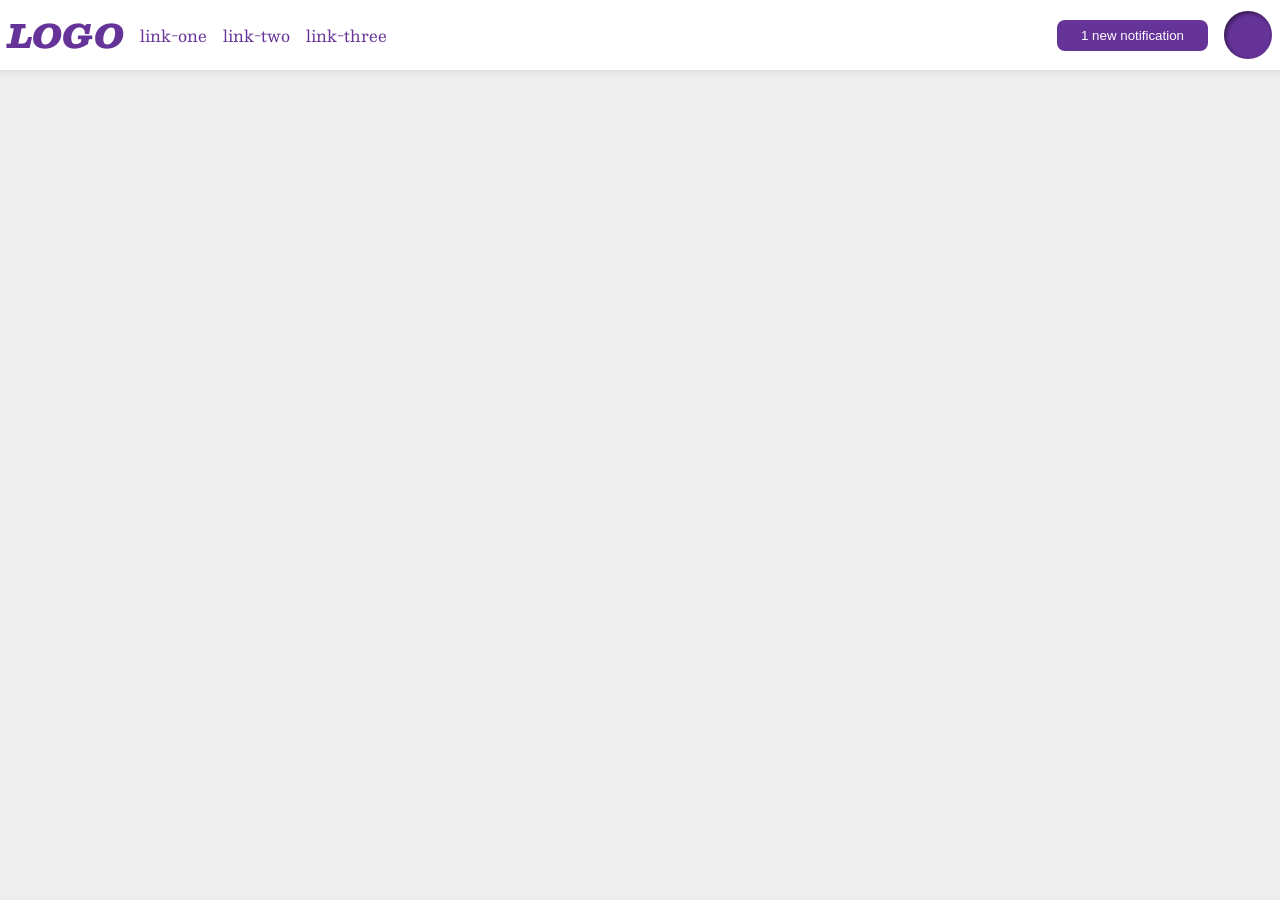
<file: foundations/flex/03-flex-header-2/index.html>
<!DOCTYPE html>
<html lang="en">
  <head>
    <meta charset="UTF-8">
    <meta http-equiv="X-UA-Compatible" content="IE=edge">
    <meta name="viewport" content="width=device-width, initial-scale=1.0">
    <title>Flex Header 2</title>
    <link rel="stylesheet" href="style.css">
  </head>
  <body>
    <div class="header">
      <div class="left">
        <div class="logo">
          LOGO
        </div>
        <ul class="links">
          <li><a href="https://google.com">link-one</a></li>
          <li><a href="https://google.com">link-two</a></li>
          <li><a href="https://google.com">link-three</a></li>
        </ul>
      </div>
      <div class="right">
        <button class="notifications">
          1 new notification
        </button>
        <div class="profile-image"></div>
          </div>
        </div>
  </body>
</html>
</file>
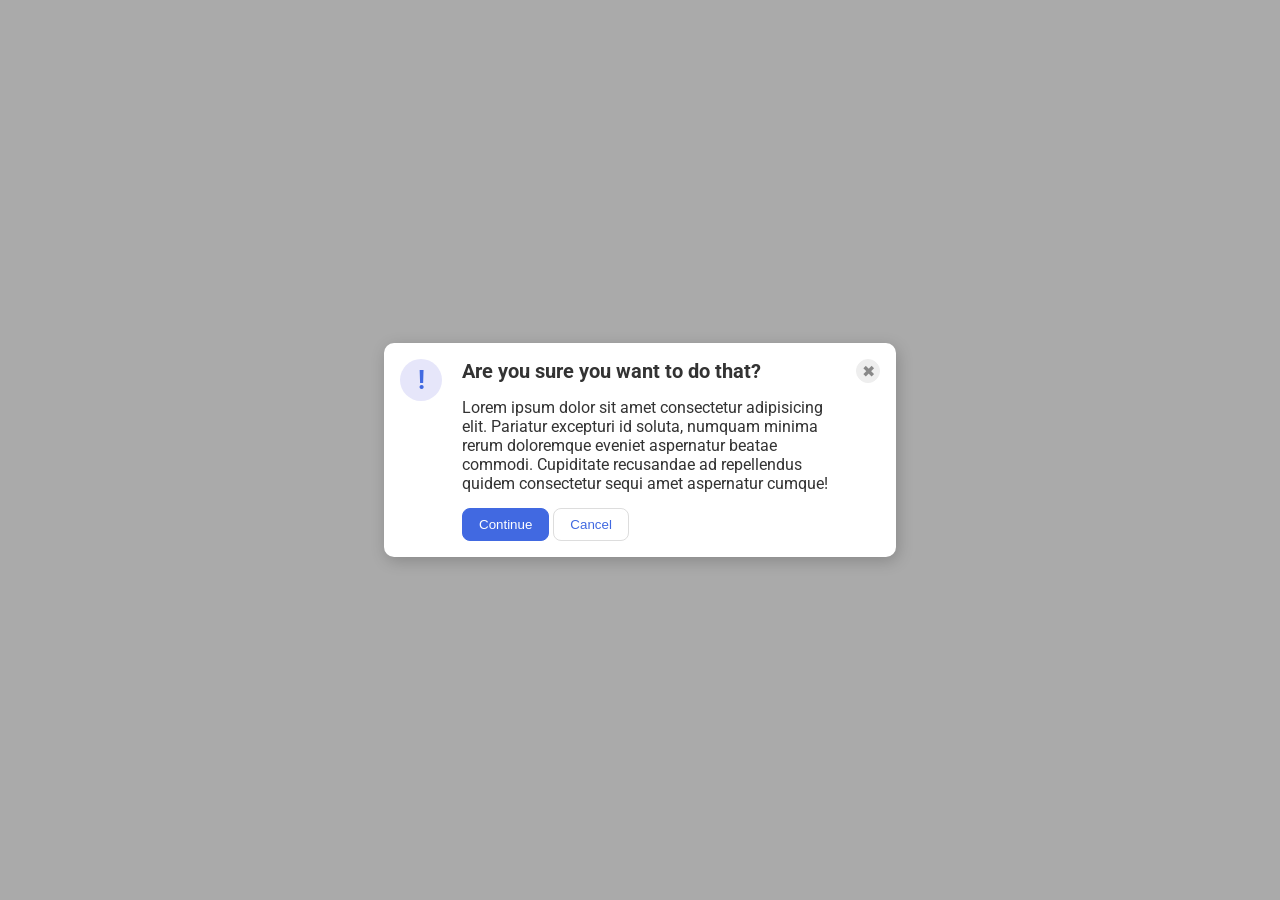
<file: foundations/flex/05-flex-modal/index.html>
<!DOCTYPE html>
<html lang="en">
  <head>
    <meta charset="UTF-8">
    <meta http-equiv="X-UA-Compatible" content="IE=edge">
    <meta name="viewport" content="width=device-width, initial-scale=1.0">
    <link rel="stylesheet" href="style.css">
    <title>Modal</title>
  </head>
  <body>
    <div class="modal">
      <div class="icon">!</div>
      <div class="container">
        <div class="header">Are you sure you want to do that?</div>
        <div class="text">Lorem ipsum dolor sit amet consectetur adipisicing elit. Pariatur excepturi id soluta, numquam minima rerum doloremque eveniet aspernatur beatae commodi. Cupiditate recusandae ad repellendus quidem consectetur sequi amet aspernatur cumque!</div>
        <div class="btns">
          <button class="continue">Continue</button>
          <button class="cancel">Cancel</button>
        </div>
      </div>
      <button class="close-button">✖</button>
    </div>
  </body>
</html>
</file>
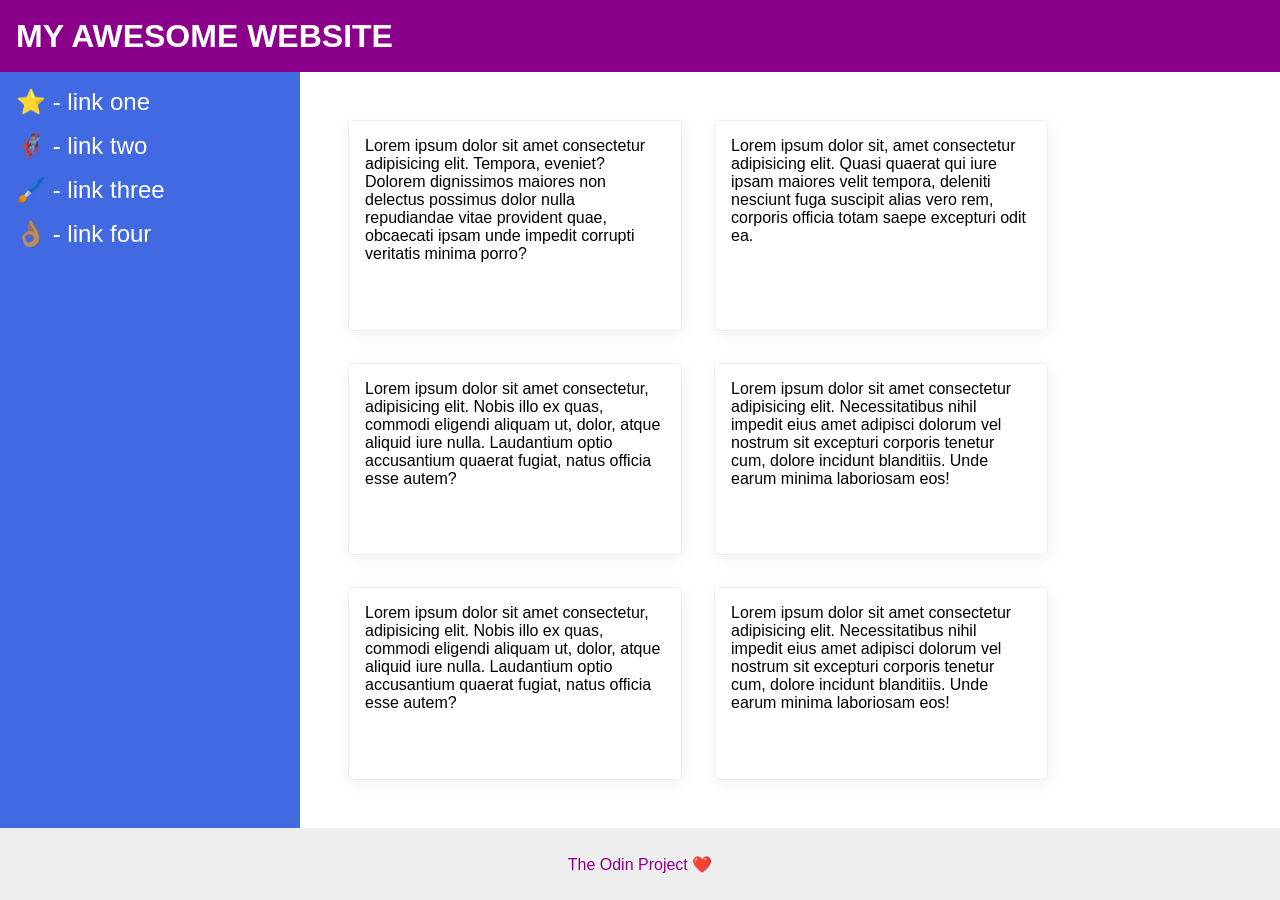
<file: foundations/flex/07-flex-layout-2/index.html>
<!DOCTYPE html>
<html lang="en">
  <head>
    <meta charset="UTF-8">
    <meta http-equiv="X-UA-Compatible" content="IE=edge">
    <meta name="viewport" content="width=device-width, initial-scale=1.0">
    <title>The Holy Grail</title>
    <link rel="stylesheet" href="style.css">
  </head>
  <body>
    <div class="header">
      MY AWESOME WEBSITE
    </div>
    <div class="body">
      <div class="sidebar">
        <ul>
          <li><a href="#">⭐ - link one</a></li>
          <li><a href="#">🦸🏽‍♂️ - link two</a></li>
          <li><a href="#">🖌️ - link three</a></li>
          <li><a href="#">👌🏽 - link four</a></li>
        </ul>
      </div>
      <div class="container">
        <div class="card">Lorem ipsum dolor sit amet consectetur adipisicing elit. Tempora, eveniet? Dolorem dignissimos maiores non delectus possimus dolor nulla repudiandae vitae provident quae, obcaecati ipsam unde impedit corrupti veritatis minima porro?</div>
        <div class="card">Lorem ipsum dolor sit, amet consectetur adipisicing elit. Quasi quaerat qui iure ipsam maiores velit tempora, deleniti nesciunt fuga suscipit alias vero rem, corporis officia totam saepe excepturi odit ea.</div>
        <div class="card">Lorem ipsum dolor sit amet consectetur, adipisicing elit. Nobis illo ex quas, commodi eligendi aliquam ut, dolor, atque aliquid iure nulla. Laudantium optio accusantium quaerat fugiat, natus officia esse autem?</div>
        <div class="card">Lorem ipsum dolor sit amet consectetur adipisicing elit. Necessitatibus nihil impedit eius amet adipisci dolorum vel nostrum sit excepturi corporis tenetur cum, dolore incidunt blanditiis. Unde earum minima laboriosam eos!</div>
        <div class="card">Lorem ipsum dolor sit amet consectetur, adipisicing elit. Nobis illo ex quas, commodi eligendi aliquam ut, dolor, atque aliquid iure nulla. Laudantium optio accusantium quaerat fugiat, natus officia esse autem?</div>
        <div class="card">Lorem ipsum dolor sit amet consectetur adipisicing elit. Necessitatibus nihil impedit eius amet adipisci dolorum vel nostrum sit excepturi corporis tenetur cum, dolore incidunt blanditiis. Unde earum minima laboriosam eos!</div>
      </div>
    </div>
    <div class="footer">
      The Odin Project ❤️
    </div>
  </body>
</html>
</file>
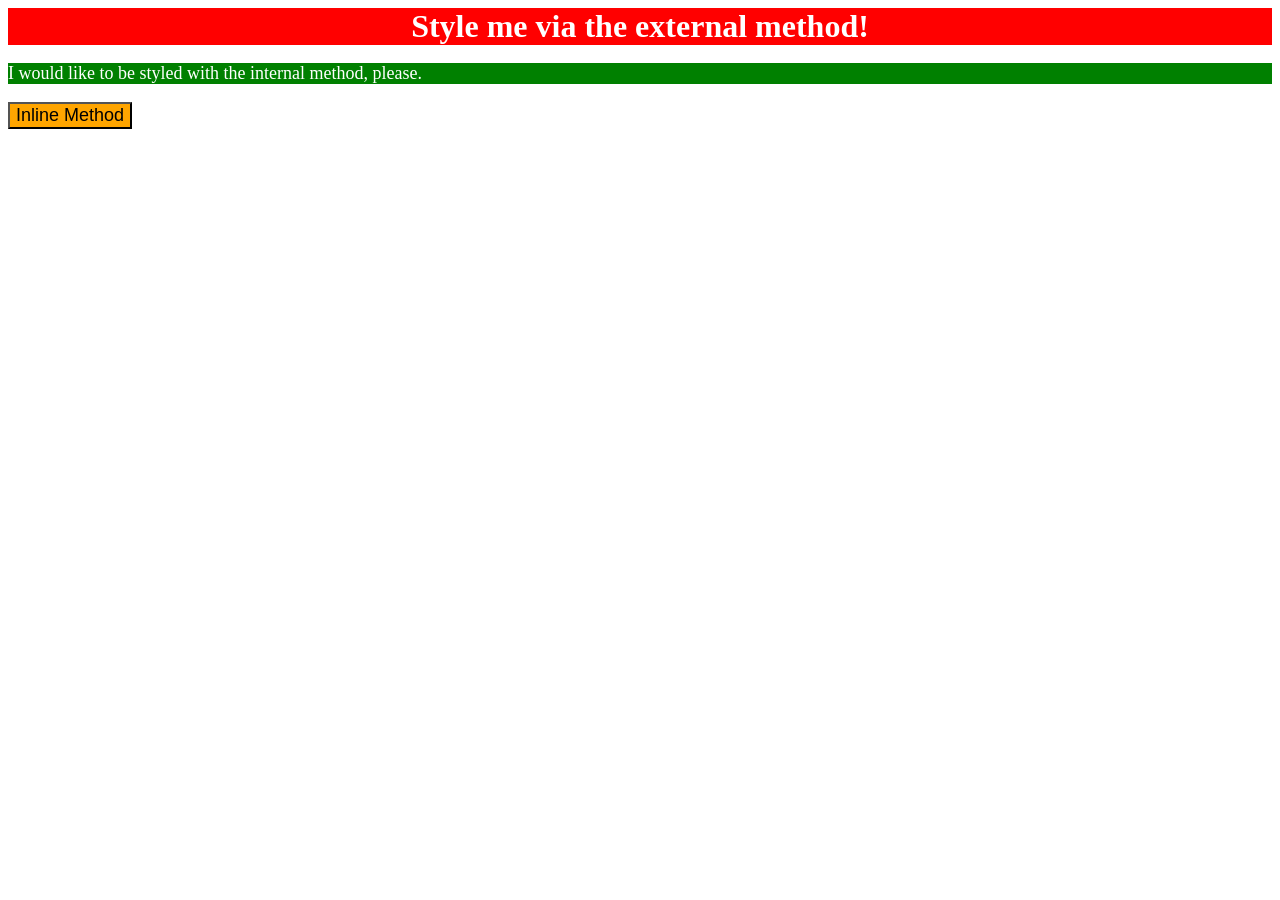
<file: foundations/intro-to-css/01-css-methods/index.html>
<!DOCTYPE html>
<html lang="en">
  <head>
    <meta charset="UTF-8">
    <meta http-equiv="X-UA-Compatible" content="IE=edge">
    <meta name="viewport" content="width=device-width, initial-scale=1.0">
    <link rel="stylesheet" href="style.css">
    <style>
      p {
        background-color: green;
        color: white;
        font-size: 18px;
      }
    </style>
    <title>Methods for Adding CSS</title>
  </head>
  <body>
    <div>Style me via the external method!</div>
    <p>I would like to be styled with the internal method, please.</p>
    <button style="background-color: orange; font-size: 18px;">Inline Method</button>
  </body>
</html>
</file>
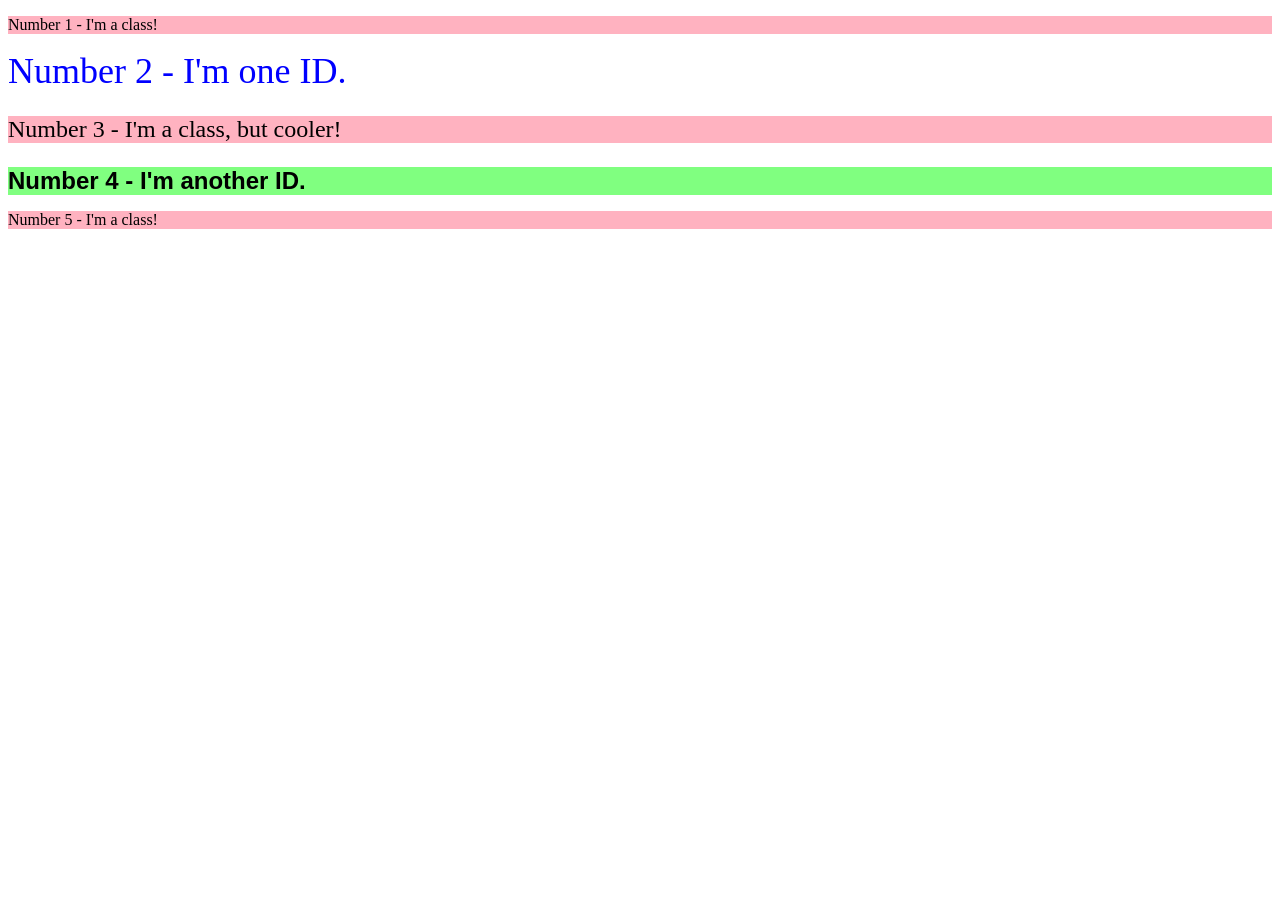
<file: foundations/intro-to-css/02-class-id-selectors/index.html>
<!DOCTYPE html>
<html lang="en">
  <head>
    <meta charset="UTF-8">
    <meta http-equiv="X-UA-Compatible" content="IE=edge">
    <meta name="viewport" content="width=device-width, initial-scale=1.0">
    <title>Class and ID Selectors</title>
    <link rel="stylesheet" href="style.css">
  </head>
  <body>
    <p class="equalClass">Number 1 - I'm a class!</p>
    <div id="number2">Number 2 - I'm one ID.</div>
    <p class="equalClass cooler">Number 3 - I'm a class, but cooler!</p>
    <div id="number4">Number 4 - I'm another ID.</div>
    <p class="equalClass">Number 5 - I'm a class!</p>
  </body>
</html>
</file>
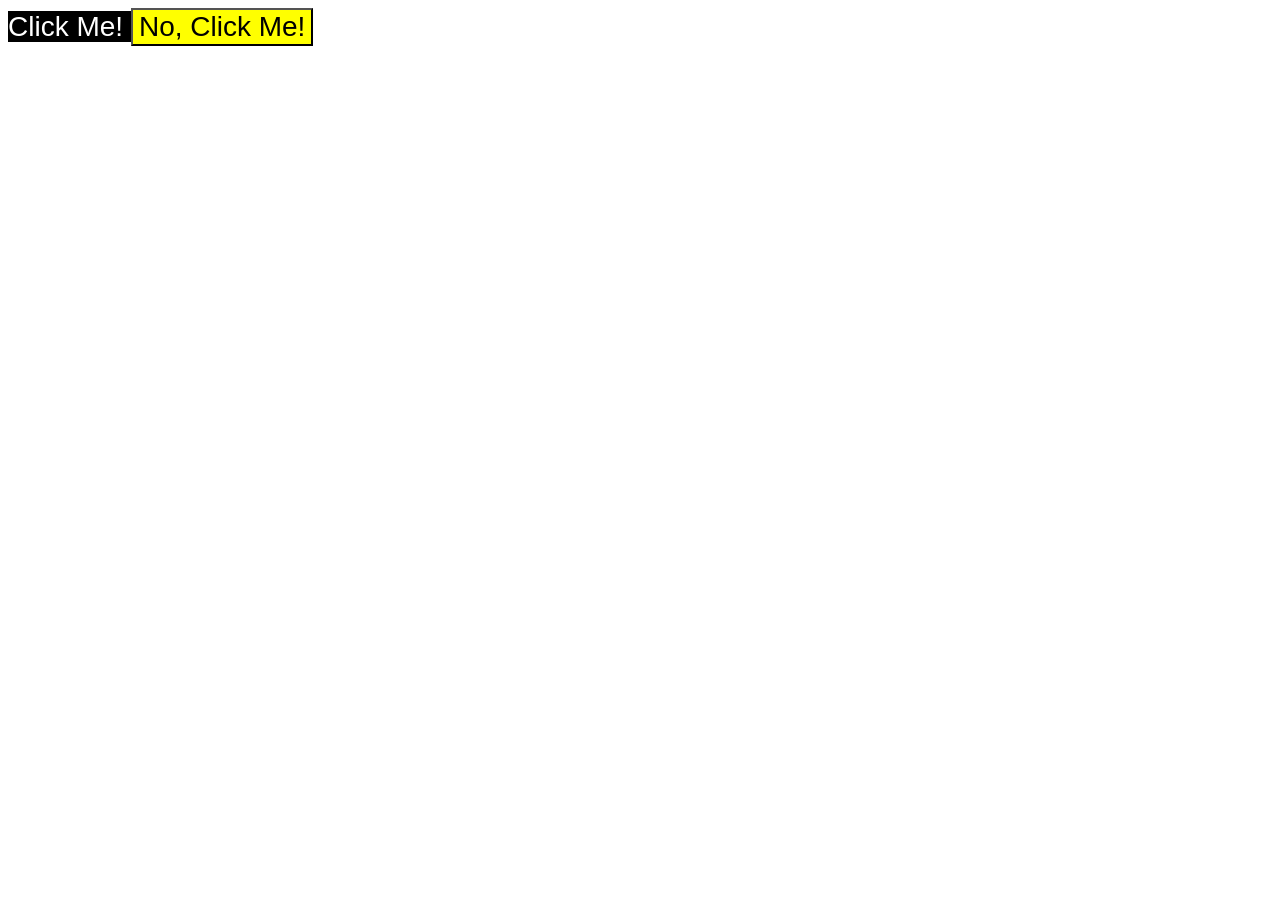
<file: foundations/intro-to-css/03-grouping-selectors/index.html>
<!DOCTYPE html>
<html lang="en">
  <head>
    <meta charset="UTF-8">
    <meta http-equiv="X-UA-Compatible" content="IE=edge">
    <meta name="viewport" content="width=device-width, initial-scale=1.0">
    <title>Grouping Selectors</title>
    <link rel="stylesheet" href="style.css">
  </head>
  <body>
    <buttonc class="clickMe">Click Me!</button>
    <button class="notClickMe">No, Click Me!</button>
  </body>
</html>
</file>
<file: foundations/flex/03-flex-header-2/style.css>
/* this is some magical font-importing.  
you'll learn about it later. */
@import url('https://fonts.googleapis.com/css2?family=Besley:ital,wght@0,400;1,900&display=swap');

body {
  margin: 0;
  background: #eee;
  font-family: Besley, serif;
}

.header {
  background: white;
  border-bottom: 1px solid #ddd;
  box-shadow: 0 0 8px rgba(0,0,0,.1);
  display: flex;
  justify-content: space-between;
  padding: 8px;
}

.left,
.right {
  display: flex;
  align-items: center;
  gap: 16px;
}

.profile-image {
  background: rebeccapurple;
  box-shadow: inset 2px 2px 4px rgba(0,0,0,.5);
  border-radius: 50%;
  width: 48px;
  height: 48px;
}

.logo {
  color: rebeccapurple;
  font-size: 32px;
  font-weight: 900;
  font-style: italic;
}

button {
  border: none;
  border-radius: 8px;
  background: rebeccapurple;
  color: white;
  padding: 8px 24px;
}

a {
  /* this removes the line under our links */
  text-decoration: none;
  color: rebeccapurple;
}

ul {
  list-style-type: none;
  display: flex;
  gap: 16px;
  margin: 0;
  padding: 0;
}
</file>
<file: foundations/flex/05-flex-modal/style.css>
@import url('https://fonts.googleapis.com/css2?family=Roboto:wght@400;700&display=swap');

html, body {
  height: 100%;
}

body {
  font-family: Roboto, sans-serif;
  margin: 0;
  background: #aaa;
  color: #333;
  /* I'll give you this one for free lol */
  display: flex;
  align-items: center;
  justify-content: center;
}

.modal {
  background: white;
  width: 480px;
  border-radius: 10px;
  box-shadow: 2px 4px 16px rgba(0,0,0,.2);
  display: flex;
  padding: 16px;
  gap: 20px;
}

.icon {
  color: royalblue;
  font-size: 26px;
  font-weight: 700;
  background: lavender;
  width: 42px;
  height: 42px;
  border-radius: 50%;
  display: flex;
  align-items: center;
  justify-content: center;
  flex-shrink: 0;
}

.container {
  display: flex;
  gap: 15px;
  flex-wrap: wrap;
}

.header {
  font-size: 20px;
  font-weight: bold;
}

.close-button {
  background: #eee;
  border-radius: 50%;
  color: #888;
  font-weight: 400;
  font-size: 16px;
  height: 24px;
  width: 24px;
  display: flex;
  align-items: center;
  justify-content: center;
  border: 1px solid #eee;
  padding: 0;
  flex-shrink: 0;
}

button {
  cursor: pointer;
  padding: 8px 16px;
  border-radius: 8px;
}

button.continue {
  background: royalblue;
  border: 1px solid royalblue;
  color: white;
}

button.cancel {
  background: white;
  border: 1px solid #ddd;
  color: royalblue;
}
</file>
<file: foundations/flex/07-flex-layout-2/style.css>
body {
  font-family: -apple-system, BlinkMacSystemFont, 'Segoe UI', Roboto, Oxygen, Ubuntu, Cantarell, 'Open Sans', 'Helvetica Neue', sans-serif;
  margin: 0;
  min-height: 100vh;

  display: flex;
  flex-direction: column;
}

.header {
  height: 72px;
  background: darkmagenta;
  color: white;

  display: flex;
  align-items: center;
  padding: 0 16px;
  font-size: 32px;
  font-weight: 900;
}

.body {
  flex: 1;
  display: flex;
}

.footer {
  height: 72px;
  background: #eee;
  color: darkmagenta;

  display: flex;
  align-items: center;
  justify-content: center;
}

.sidebar {
  width: 300px;
  background: royalblue;
  box-sizing: border-box;
  
  flex-shrink: 0;
  padding: 16px;
}

ul {
  list-style-type: none;
  margin: 0;
  padding: 0;
}

li {
  margin-bottom: 16px;
}

a {
  color: white;
  text-decoration: none;
  font-size: 24px;
}

.container {
  padding: 48px;
  display: flex;
  flex-wrap: wrap;
  gap: 32px;
}


.card {
  border: 1px solid #eee;
  box-shadow: 2px 4px 16px rgba(0,0,0,.06);
  border-radius: 4px;
  padding: 16px;
  width: 300px;
}
</file>
<file: foundations/intro-to-css/01-css-methods/style.css>
div {
    background-color: red;
    color: white;
    font-size: 32px;
    font-weight: bold;
    text-align: center;
}
</file>
<file: foundations/intro-to-css/02-class-id-selectors/style.css>
/* Add CSS Styling */

.equalClass {
    background-color: rgba(255, 0, 47, 0.3);
    font-family: 'Verdana', 'DejaVu', 'sans-serif';
}

#number2 {
    color: #0000ff;
    font-size: 36px;
}

.equalClass.cooler {
    font-size: 24px;
}

#number4 {
    background-color: hsl(120, 100%, 75%);
    font-size: 24px;
    font-weight: bold;
    font-family: 'Arial', 'sans-serif';
}
</file>
<file: foundations/intro-to-css/03-grouping-selectors/style.css>
/* Add CSS Styling */

.clickMe, .notClickMe {
    font-size: 28px;
    font-family: 'Helvetica', 'Times New Roman', 'sans-serif';
}

.clickMe {
    background-color: black;
    color: white;
}

.notClickMe {
    background-color: yellow;
}
</file>
